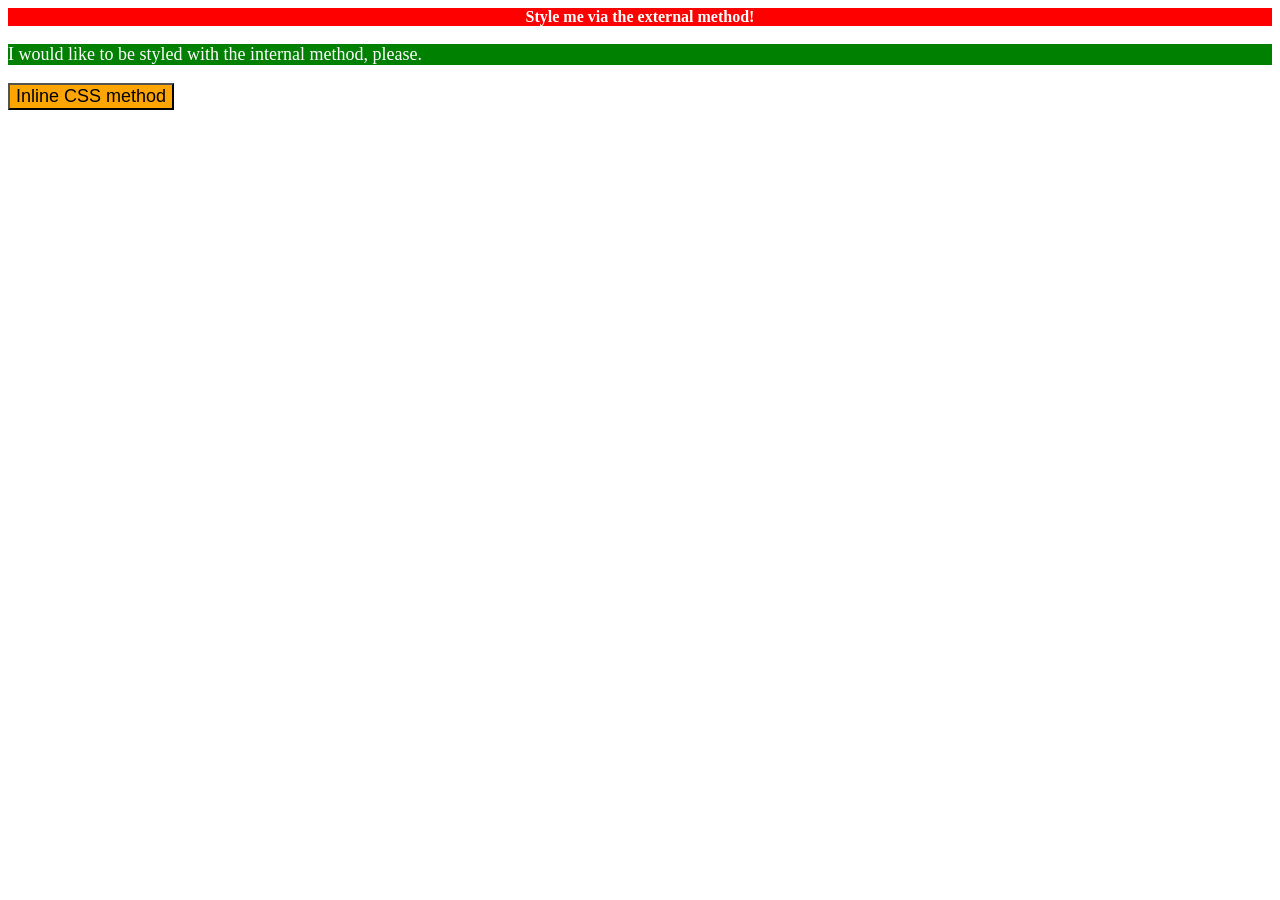
<file: foundations/intro-to-css/01-css-methods/index.html>
<!DOCTYPE html>
<html lang="en">
  <head>
    <meta charset="UTF-8">
    <meta http-equiv="X-UA-Compatible" content="IE=edge">
    <meta name="viewport" content="width=device-width, initial-scale=1.0">


     <!--external CSS-->
       <link rel="stylesheet" href="style.css">

     <!--internal CSS-->
        <style>
             p{  
               background-color:green;
               color:white;
               font-size: 18px;
             }
        </style>

    <title>Methods for Adding CSS</title>
  </head>
  <body>
    <div>Style me via the external method!</div>
    <p>I would like to be styled with the internal method, please.</p>

    <!--inline method-->
    <button style="background-color: orange; font-size: 18px;"> Inline CSS method</button>

  </body>
</html>
</file>
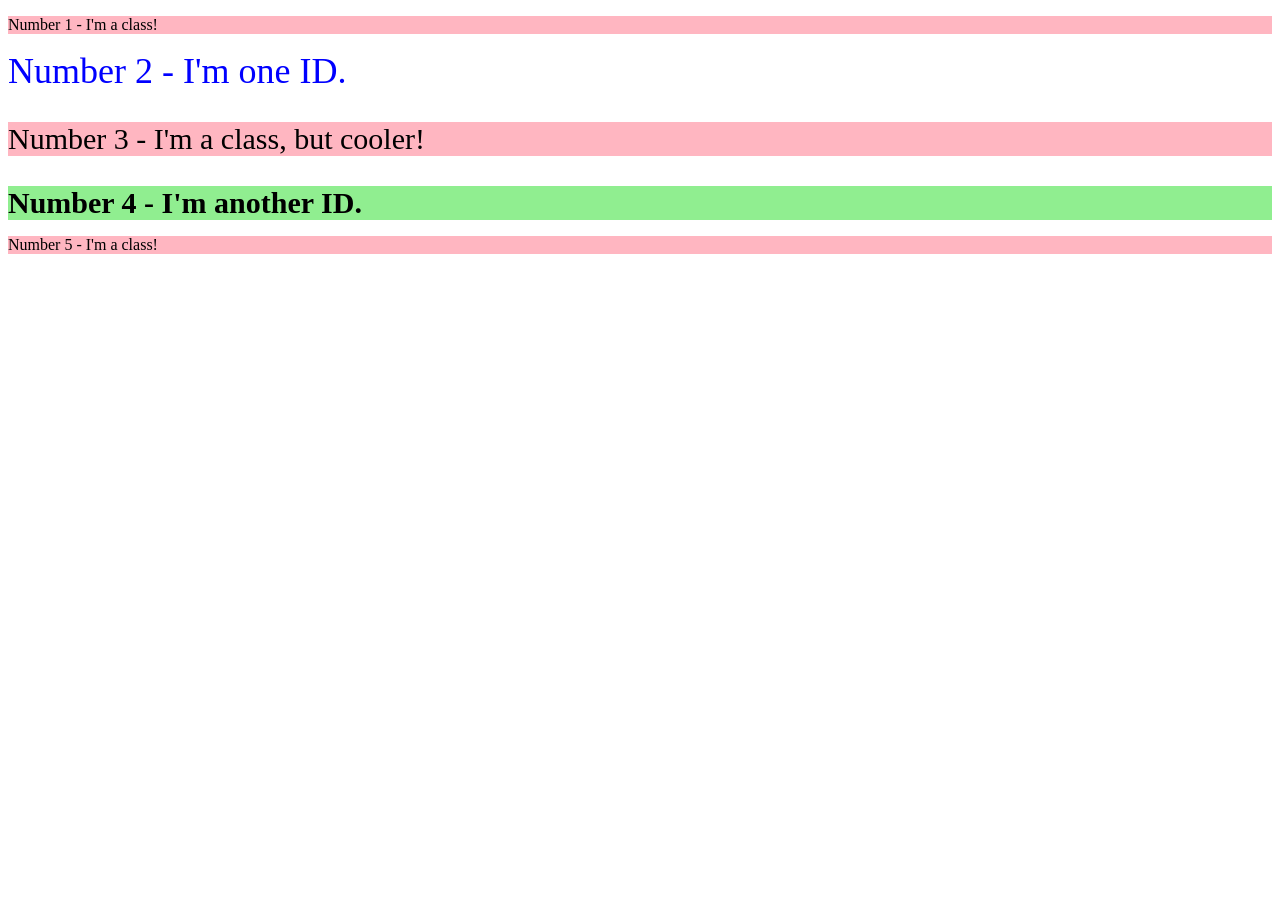
<file: foundations/intro-to-css/02-class-id-selectors/index.html>
<!DOCTYPE html>
<html lang="en">
  <head>
    <meta charset="UTF-8">
    <meta http-equiv="X-UA-Compatible" content="IE=edge">
    <meta name="viewport" content="width=device-width, initial-scale=1.0">
    <title>Class and ID Selectors</title>
    <link rel="stylesheet" href="style.css">
  </head>
  <body>
    <p class="odd">Number 1 - I'm a class!</p>
    <div id="even2">Number 2 - I'm one ID.</div>
    <p class="odd adjust-font-size">Number 3 - I'm a class, but cooler!</p>
    <div id="even4" class="adjust-font-size">Number 4 - I'm another ID.</div>
    <p class="odd">Number 5 - I'm a class!</p>
  </body>
</html>
</file>
<file: foundations/intro-to-css/01-css-methods/style.css>
/* style.css */

div {     
   color:white;
   background: red;
   font: 32px;
    font-weight:bold;
    text-align: center;
 }
</file>
<file: foundations/intro-to-css/02-class-id-selectors/style.css>
/* Add CSS Styling */
.odd { 
         background-color: #ffb6c1;
         font-family: verdana;
       }

#even2 {
        color: #0000ff;
        font-size: 36px;
        }

 .odd3 { 
        background-color: #ffb6c1;
        font-family:verdana;
        }
 .adjust-font-size
         {
            font-size: 24px;
         }

 #even4 {
          background-color: #90ee90;
          font-weight: bold;
          }
 .adjust-font-size
          {
           font-size: 30px;
          }
          
 .odd { 
         background-color: #ffb6c1;
         font-family: Verdana;
        }
</file>
